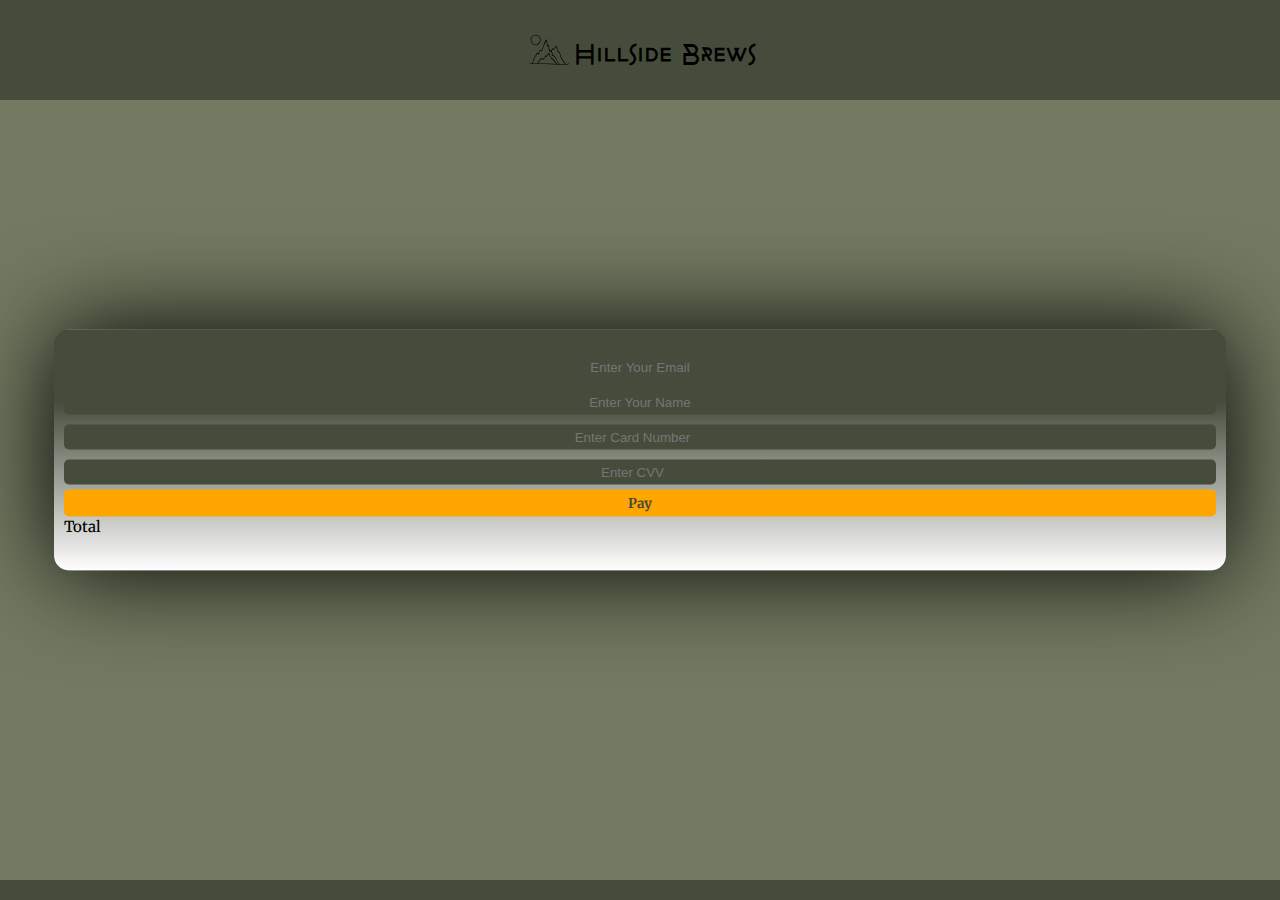
<file: index.html>
<!DOCTYPE html>
<html lang="en">
<head>
    <meta charset="UTF-8">
    <meta http-equiv="X-UA-Compatible" content="IE=edge">
    <meta name="viewport" content="width=device-width, initial-scale=1.0">
    <!-- css -->
    <link rel="stylesheet" href="style.css">
    <!-- google fonts -->
    <link rel="preconnect" href="https://fonts.googleapis.com">
    <link rel="preconnect" href="https://fonts.gstatic.com" crossorigin>
    <link href="https://fonts.googleapis.com/css2?family=Merriweather:ital,wght@0,300;0,400;1,300&display=swap" rel="stylesheet">    
    <!-- font awesome -->
    <link rel="stylesheet" href="https://cdnjs.cloudflare.com/ajax/libs/font-awesome/6.4.0/css/all.min.css" integrity="sha512-iecdLmaskl7CVkqkXNQ/ZH/XLlvWZOJyj7Yy7tcenmpD1ypASozpmT/E0iPtmFIB46ZmdtAc9eNBvH0H/ZpiBw==" crossorigin="anonymous" referrerpolicy="no-referrer" />
    <title>Hillside Brews</title>
</head>
<body>
    <header>
      
            <svg class="logo" viewBox="0 0 98.38316057903407 72.83229960312003" height="72.83229960312003" width="98.38316057903407"><g>
                <svg xmlns="http://www.w3.org/2000/svg" xmlns:xlink="http://www.w3.org/1999/xlink" version="1.1" x="0" y="0" viewBox="7.405243873596191 17.9914493560791 81.2264175415039 60.13129425048828" enable-background="new 0 0 96 96" xml:space="preserve" height="72.83229960312003" width="98.38316057903407" class="icon-o-0" data-fill-palette-color="accent" id="o-0"><g fill="#000000" data-fill-palette-color="accent"><g fill="#000000" data-fill-palette-color="accent"><g fill="#000000" data-fill-palette-color="accent"><path d="M13.883 76.266c2.333-2.903 2.78-6.689 4.329-10 1.203-2.569 2.673-5.032 4.054-7.507 1.587-2.846 1.744-4.374 4.033-1.435 0.236 0.304 0.824 0.212 0.981-0.126 0.758-1.627 2.677-9.95 5.064-6.926 0.253 0.321 0.797 0.192 0.981-0.126 4.139-7.169 5.256-15.651 9.874-22.569-0.38-0.05-0.761-0.1-1.142-0.149 0.952 4.341 1.466 8.758 2.418 13.098 0.117 0.533 0.886 0.607 1.142 0.149 0.487-1.016 1.092-1.956 1.813-2.821-0.388-0.105-0.776-0.21-1.165-0.315 0.458 4.685 0.961 9.378 2.441 13.869 0.166 0.503 0.859 0.635 1.142 0.149 2.734-4.692 4.73 6.231 5.104 8.314 0.077 0.429 0.584 0.529 0.918 0.374 3.615-1.684 10.347 14.199 12.341 16.628 0.512 0.624 1.391-0.266 0.884-0.884-2.852-3.474-4.593-8.012-7.02-11.793-1.12-1.745-3.604-6.018-6.284-5.281-0.078 0.021 0.387 0.731 0.203-0.284-0.181-0.997-0.393-1.986-0.616-2.974-0.444-1.962-1.025-3.913-2.021-5.669-1.472-2.597-3.498-0.933-4.588 0.938 0.381 0.05 0.762 0.1 1.142 0.149-1.446-4.389-1.948-8.955-2.396-13.537-0.063-0.639-0.788-0.828-1.165-0.315-0.722 0.865-1.326 1.805-1.813 2.821 0.38 0.05 0.761 0.1 1.142 0.149-0.952-4.341-1.466-8.757-2.418-13.098-0.123-0.563-0.861-0.57-1.142-0.149-2.633 3.945-4.139 8.315-5.661 12.776-0.99 2.903-2.063 5.742-3.456 8.481-0.37 0.727-1.06-0.113-1.703-0.311-1.378-0.424-2.39 1.623-2.833 2.503-0.572 1.137-0.934 2.4-1.329 3.604-0.799 2.435-0.896 0.997-2.576-0.379-0.297-0.244-0.777-0.257-0.981 0.126-2.127 3.976-4.395 7.874-6.449 11.889-1.61 3.148-1.873 6.934-4.134 9.748C12.5 76.003 13.378 76.894 13.883 76.266L13.883 76.266z" fill="#000000" data-fill-palette-color="accent"></path></g></g><g fill="#000000" data-fill-palette-color="accent"><g fill="#000000" data-fill-palette-color="accent"><path d="M53.275 50.749c1.312-2.349 1.173-4.982 3.78-3.202 0.302 0.207 0.666 0.035 0.855-0.224 0.441-0.602 3.997-6.151 4.267-5.599 1.616 3.302 2.487 7.014 3.66 10.488 0.167 0.497 0.861 0.642 1.142 0.149 0.99-1.732 2.543 3.553 2.863 4.536 0.663 2.042 1.08 4.239 2.03 6.178 2.578 5.265 6.083 9.786 9.248 14.676 0.436 0.674 1.519 0.048 1.079-0.631-3.316-5.124-7.343-9.877-9.616-15.615-1.517-3.828-1.829-8.294-4.896-11.312-0.285-0.28-0.78-0.226-0.981 0.126-0.269 0.47-0.538 0.94-0.806 1.411 0.38 0.05 0.761 0.1 1.142 0.149-1.396-4.137-2.572-8.308-4.497-12.24-0.226-0.462-0.827-0.345-1.079 0-1.32 1.803-3.392 7.867-5.668 5.314-0.267-0.299-0.793-0.212-0.981 0.126-0.925 1.656-1.695 3.382-2.62 5.038C51.803 50.822 52.882 51.452 53.275 50.749L53.275 50.749z" fill="#000000" data-fill-palette-color="accent"></path></g></g><g fill="#000000" data-fill-palette-color="accent"><g fill="#000000" data-fill-palette-color="accent"><path d="M8 77.053c15.974-2.028 32.06-0.709 48.064 0.238 6.738 0.399 13.473 0.504 20.218 0.699 3.813 0.11 8.509 0.565 12.033-1.225 0.719-0.365 0.086-1.443-0.631-1.079-3.857 1.959-9.497 1.117-13.687 0.984-6.621-0.21-13.223-0.351-19.839-0.743C38.781 75.018 23.347 73.854 8 75.803 7.212 75.903 7.202 77.155 8 77.053L8 77.053z" fill="#000000" data-fill-palette-color="accent"></path></g></g><g fill="#000000" data-fill-palette-color="accent"><g fill="#000000" data-fill-palette-color="accent"><path d="M25.573 75.647c1.553-3.03 3.625-5.716 5.875-8.261 1.521-1.72 2.164 0.001 3.975 0.001 1.407 0 2.35-1.1 3.142-2.102 0.48-0.608 0.865-1.322 1.261-1.985 0.785-1.317 1.331-3.741 2.232-1.417 0.164 0.424 0.688 0.637 1.044 0.276 1.155-1.167 0.979-0.969 1.934-2.313 0.386-0.544 2.005-4.728 2.818-3.396 2.156 3.533 3.91 7.322 5.752 11.023 0.222 0.446 0.837 0.363 1.079 0 0.363-1.117 0.669-1.217 0.919-0.298 0.786 1.511 1.845 2.881 2.861 4.239 1.721 2.299 3.751 4.375 5.717 6.462 0.554 0.588 1.436-0.298 0.884-0.884-3.487-3.701-6.809-7.424-9.172-11.964-0.229-0.44-0.833-0.369-1.079 0-1.215 1.824-1.818-1.578-2.481-2.901-1.331-2.652-2.753-5.246-4.298-7.779-0.266-0.436-0.801-0.366-1.079 0-0.879 1.155-1.571 2.329-2.267 3.602-0.729 1.335-1.597 3.671-2.233 0.98-0.1-0.425-0.75-0.646-1.044-0.276-1.847 2.315-4.257 9.481-8.386 6.247-0.271-0.213-0.617-0.258-0.884 0-3.023 2.926-5.728 6.363-7.649 10.114C24.127 75.732 25.206 76.365 25.573 75.647L25.573 75.647z" fill="#000000" data-fill-palette-color="accent"></path></g></g><g fill="#000000" data-fill-palette-color="accent"><g fill="#000000" data-fill-palette-color="accent"><path d="M22.474 18.395c-5.602-1.76-11.938 2.455-11.898 8.406 0.039 5.616 5.15 11.662 10.89 11.542 6.181-0.129 9.822-6.38 9.541-11.956-0.112-2.226-1.165-5.577-3.136-6.917-2.348-1.598-5.294-1.033-7.98-1.096-0.807-0.019-0.805 1.231 0 1.25 1.573 0.037 3.146-0.047 4.718 0.014 2.945 0.115 4.056 2.584 4.841 5.074 1.582 5.016-1.471 10.483-6.321 12.091-5.229 1.733-9.345-3.267-10.86-7.651-2.061-5.966 4.04-11.383 9.874-9.551C22.913 19.842 23.24 18.636 22.474 18.395L22.474 18.395z" fill="#000000" data-fill-palette-color="accent"></path></g></g></g></svg>
            </g></svg></span>
            <span class="logo-text">Hillside Brews</span>

    </header>
    <main>
        <div id="menu"></div>
        <div class="basket" id="basket">
            <spam><i class="fa-regular fa-circle-xmark"></i></spam>
            <div class="items">
                
            </div>
            <div class="payment">
                <form class="payment">
                    <input type="email" required placeholder="Enter Your Email" id="email">
                    <input type="text" required placeholder="Enter Your Name" id="name">
                    <input type="number" minlength="16" maxlength="19" required placeholder="Enter Card Number" id="card-number">
                    <input type="number" required placeholder="Enter CVV" id="cvv">
                    <button id="pay" class="pays">Pay</button>
                    <div class="total">
                        <span>Total</span>
                        <span id="check-out-total"></span>
                        <p id="err"></p>
                    </div>
                </form>
            </div>
        </div>
    </main>
    <div class="confirmation"></div>
    <footer id="footer">

    </footer>
    <script src="index.js" type="module"></script>
</body>
</html>
</file>
<file: style.css>
@font-face {
    font-family: cocobiker;
    src: url(cocobiker.regular.ttf);
}
html,
body{
    margin: 0;
    background:#727B61;
    font-family: 'Merriweather', serif;
    font-size: 15px;
}
@media (min-width: 321px){
    main{
        width: 375px;
        margin:0px auto 
    }
}

.name{
    font-size:1.5rem;
    font-weight: 500;
}
.ingredients{
    font-size: .8rem;
    color: rgb(44, 44, 44);
}
.price{
    color: black;
    font-size: 1.2rem;
}
header{
    display: flex;
    justify-content: center;
    align-items: center;
    background:#464c3c;
    background-size: cover;
    height: 100px;
}
.logo{
    width: 40px;
    height: 40px;

}
.logo-text{
    font-size: 28px;
    position: relative;
    top: 5px;
    left: 5px;
    font-family: cocobiker , sans-serif;

}
.wrapper{
    display: flex;
    gap: 10px;
    padding: 10px 20px;
    box-sizing: border-box;
    align-items: center;
    justify-content: space-between;
}
.div1,
.div2{
    display: flex;
    gap: 10px;
    align-items: center;
}
.div1{
    align-items: start;

}
.btx{
    height: 32px;
    width: 32px;
    color: white;
    background-color: #464c3c;
    text-align: center;
    border-radius: 5px;
    border: none
}
.bta{
    height: 20px;
    width: 20px;
    color: rgb(0, 0, 0);
    background-color: #7d867d;
    text-align: center;
    border-radius: 5px;
    border: none
}
.btx:focus,
.btx:hover{
    background-color: #525848;

}
.name{
    text-align: start;
}
.avatar{
    display: flex;
    align-items: center;
    justify-content: center;
    background-color: white;
    border-radius: 50%;
    width: 40px;
    height: 40px;
    aspect-ratio: 1;
}
img{
    width: 70%;
    height: 70%;
}
footer{
    color: white;
    display: flex;
    justify-content: space-between;
    position: fixed;
    bottom: 0;
    left:0;
    width: 100%;
    padding: 10px 20px;
    box-sizing: border-box;
    background-color: #464c3c;
    animation: slideUp 0.3s ease forwards;
}
.hidden{
    display: none;
}
  @keyframes slideUp {
    from {
      transform: translateY(100%);
    }
    to {
      transform: translateY(0);
    }
  }

.basket{
    background: rgb(255,255,255);
    background: linear-gradient(0deg, rgba(255,255,255,1) 0%, rgba(70,76,60,1) 70%);
    position: absolute;
    top: 50%;
    left: 50%;
    transform: translate(-50%, -50%);
    background-color: white;
    box-shadow: 0px 0px 100px black;
    padding: 20px 10px;
    width: 90%;
    border-radius: 15px; 
}
.payment{
    display: flex;
    flex-direction: column;
}
input{
    margin: 5px 0px;
    padding: 5px;
    background-color: #464c3c;
    border: none;
    border-radius: 5px;
    text-align: center;
    color: white;

}
.fa-cart-shopping{
    font-size: 1rem;
    margin-right: 15px;
}

.pays{
    font-family: inherit;
    font-weight: bold;
    color: #464c3c;
    background-color: orange;
    padding: 5px 10px;
    border: none;
    border-radius: 5px;
}
</file>
